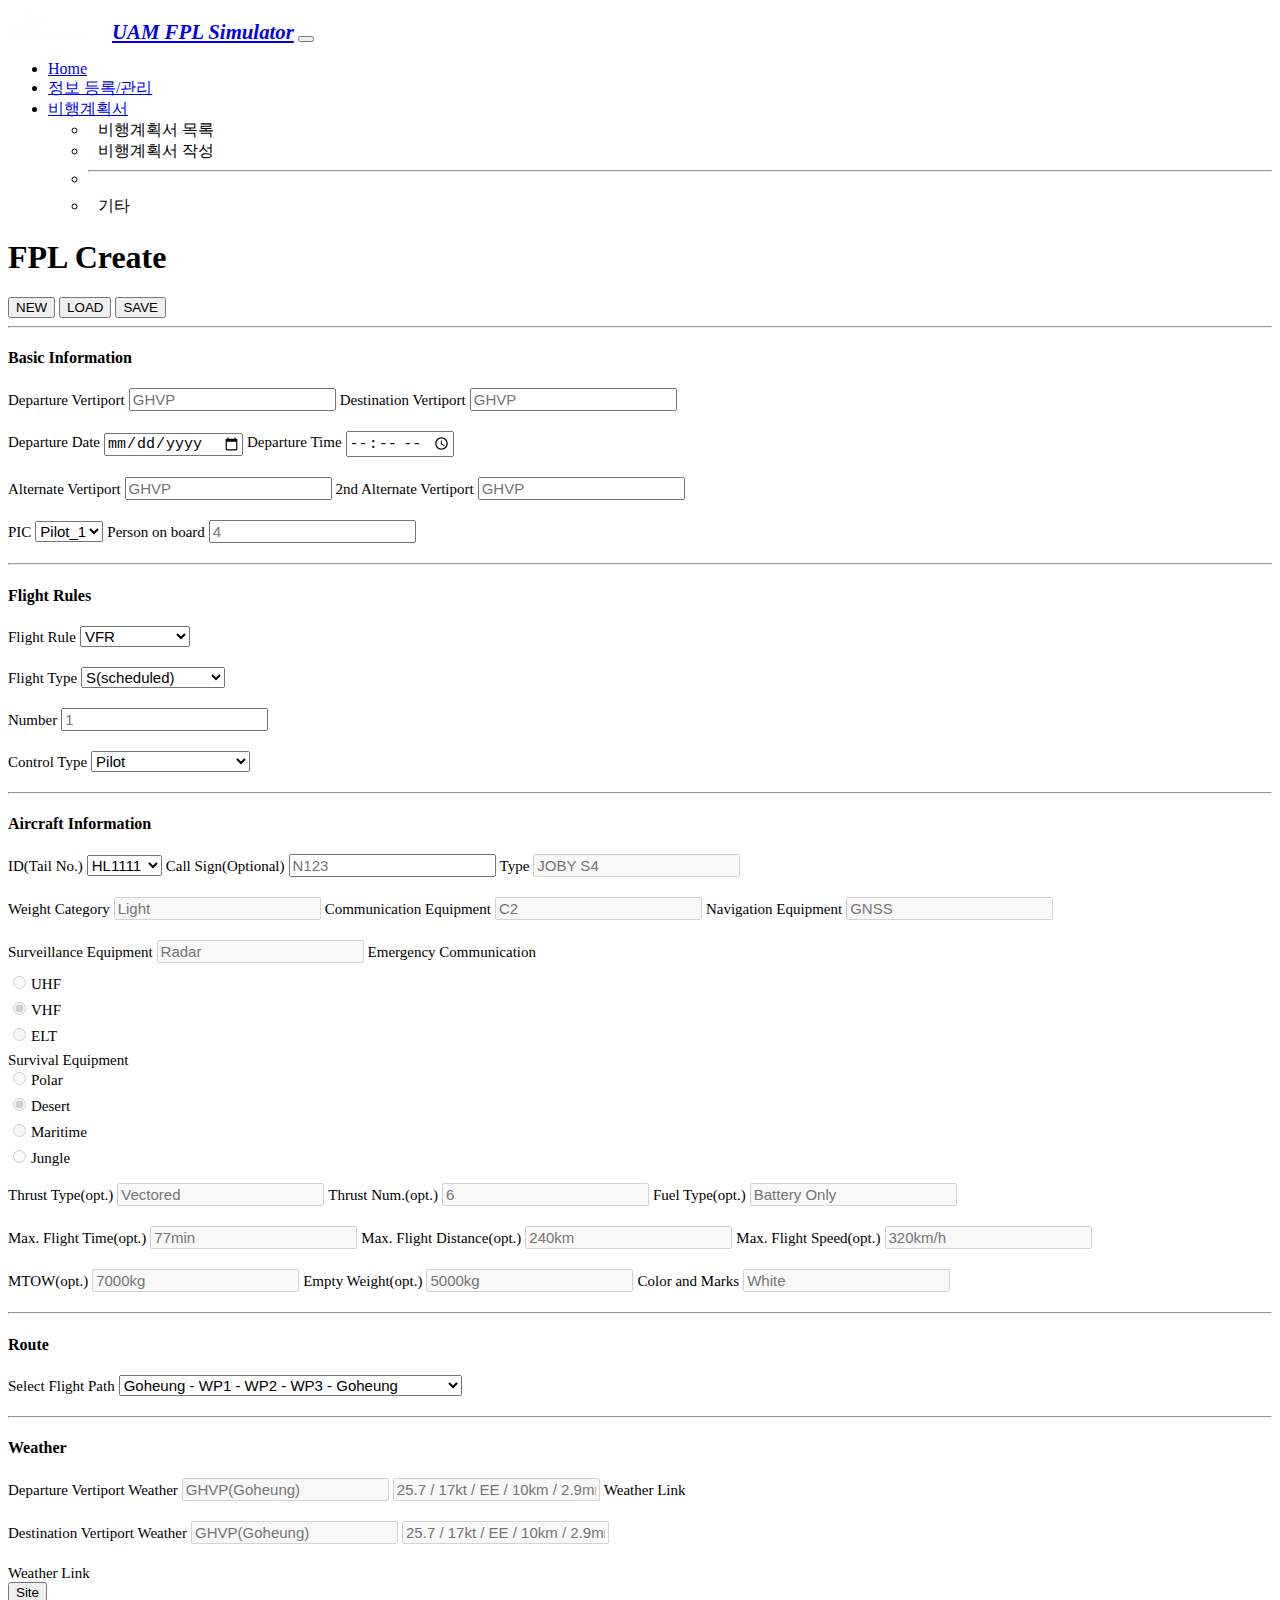
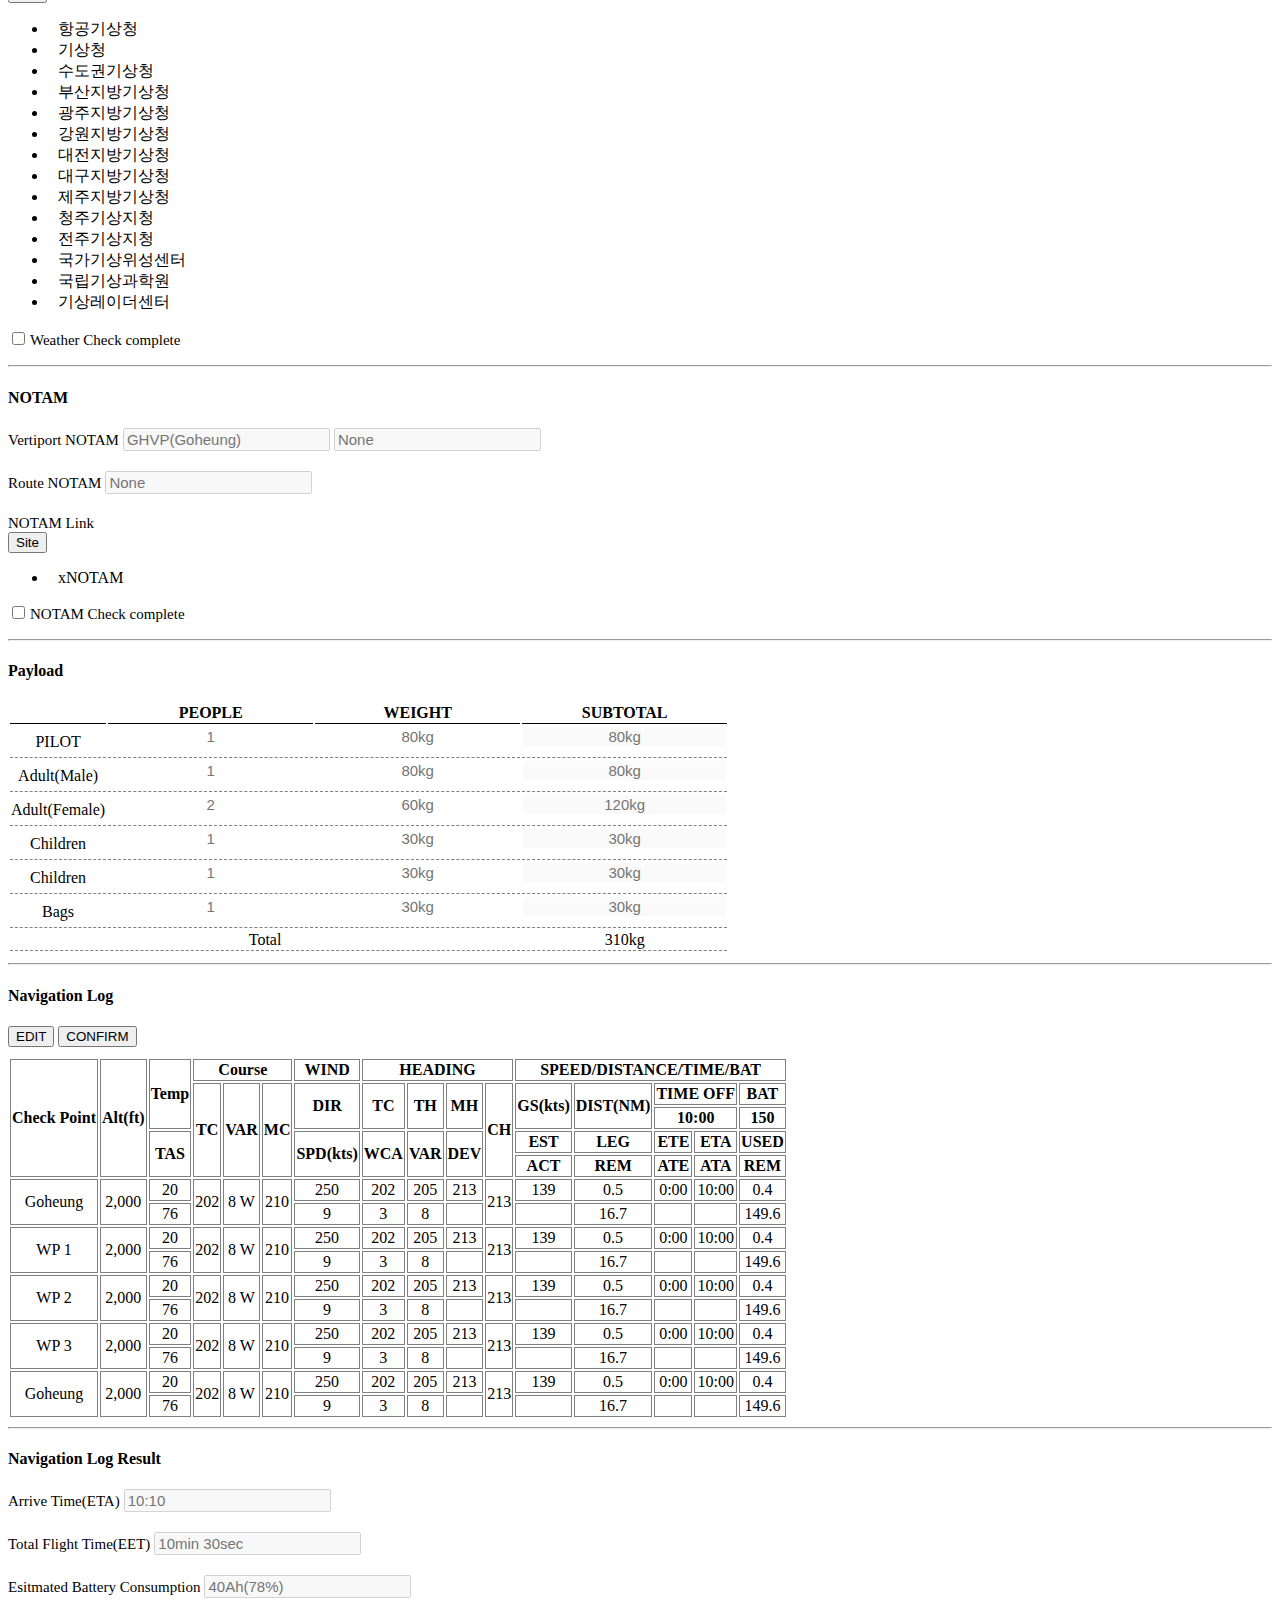
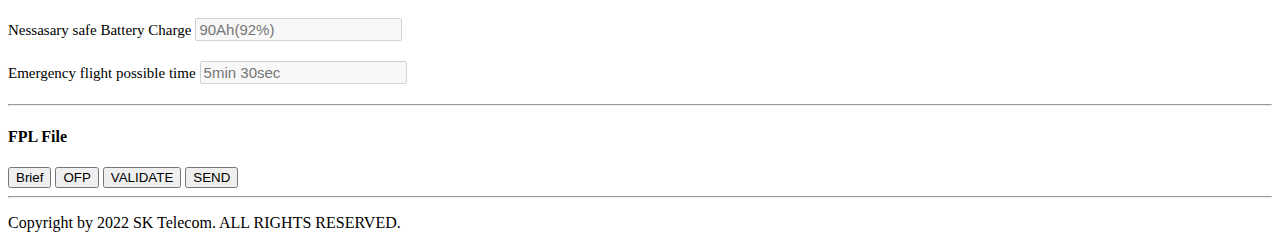
<file: index.html>
<!doctype html>
<html lang="en">
  <head>
    <meta charset="utf-8">
    <meta name="viewport" content="width=device-width, initial-scale=1">
    <title>FPL Simulator</title>
    <link href="https://cdn.jsdelivr.net/npm/bootstrap@5.2.0-beta1/dist/css/bootstrap.min.css" rel="stylesheet" integrity="sha384-0evHe/X+R7YkIZDRvuzKMRqM+OrBnVFBL6DOitfPri4tjfHxaWutUpFmBp4vmVor" crossorigin="anonymous">
    <link rel="stylesheet" href="style.css">
  </head>
  <body>
    <div class="container">

      <!-- navbar -->
      <nav class="navbar navbar-expand-lg navbar-dark bg-dark my-lg-5">
        <div class="container-fluid">
          <img src="logo.png" alt="logo" width="80px" height=auto>
          <a class="navbar-brand" href="#">UAM FPL Simulator</a>
          <button class="navbar-toggler" type="button" data-bs-toggle="collapse" data-bs-target="#navbarSupportedContent" aria-controls="navbarSupportedContent" aria-expanded="false" aria-label="Toggle navigation">
            <span class="navbar-toggler-icon"></span>
          </button>
          <div class="collapse navbar-collapse justify-content-end" id="navbarSupportedContent">
            <ul class="navbar-nav">
              <li class="nav-item">
                <a class="nav-link active" aria-current="page" href="/index.html">Home</a>
              </li>
              <li class="nav-item">
                <a class="nav-link" href="#">정보 등록/관리</a>
              </li>
              <li class="nav-item dropdown">
                <a class="nav-link dropdown-toggle" href="#" id="navbarDropdown" role="button" data-bs-toggle="dropdown" aria-expanded="false">
                  비행계획서
                </a>
                <ul class="dropdown-menu" aria-labelledby="navbarDropdown">
                  <li><a class="dropdown-item" href="#">비행계획서 목록</a></li>
                  <li><a class="dropdown-item" href="/fpl_create.html">비행계획서 작성</a></li>
                  <li><hr class="dropdown-divider"></li>
                  <li><a class="dropdown-item" href="#">기타</a></li>
                </ul>
              </li>
            </ul>
          </div>
        </div>
      </nav>

      <!-- content header -->
      <div class="row" id="header_col">
        <div class="col-10">
          <h1>FPL Create</h1>
        </div>
        <div class="col-2">
          <div class="btn-group" role="group" aria-label="fplNewLoadSave">
            <button type="button" class="btn btn-secondary btn-sm">NEW</button>
            <button type="button" class="btn btn-secondary btn-sm">LOAD</button>
            <button type="button" class="btn btn-dark btn-sm">SAVE</button>
          </div>
        </div>
        <hr />
      </div>

      <!-- content main -->
      <div class="row">
        <form>

          <!-- Flight Information -->
          <div class="row my-3">
            <h4>Basic Information</h4>
            <div class="form-group col-md-2">
              <label for="inputDeparturePort">Departure Vertiport</label>
              <input type="text" class="form-control" id="inputDeparturePort" placeholder="GHVP">
              <label for="inputDestinationPort">Destination Vertiport</label>
              <input type="text" class="form-control" id="inputDestinationPort" placeholder="GHVP">
            </div>
            <div class="form-group col-md-2">
              <label for="inputDepartureDate">Departure Date</label>
              <input type="date" class="form-control" id="inputDepartureDate">
              <label for="inputDepartureTime">Departure Time</label>
              <input type="time" class="form-control" id="inputDepartureTime">
            </div>
            <div class="form-group col-md-2">
              <label for="inputAlternatePort">Alternate Vertiport</label>
              <input type="text" class="form-control" id="inputAlternatePort" placeholder="GHVP">
              <label for="input2ndAlternatePort">2nd Alternate Vertiport</label>
              <input type="text" class="form-control" id="input2ndAlternatePort" placeholder="GHVP">
            </div>
            <div class="form-group col-md-2">
              <label for="inputPIC">PIC</label>
              <select class="form-select" id="inputPIC">
                <option selected>Pilot_1</option>
                <option value="1">Pilot_2</option>
                <option value="1">Pilot_3</option>
              </select>
              <label for="inputPersonNum">Person on board</label>
              <input type="text" class="form-control" id="inputPersonNum" placeholder="4">
            </div>
          </div>

          <!-- FPL General -->
          <div class="row my-3">
            <hr />
            <h4>Flight Rules</h4>
            <div class="form-group col-md-2">
              <label for="inputFlightRule">Flight Rule</label>
              <select class="form-select" id="inputFlightRule">
                <option selected>VFR</option>
                <option value="1">IFR</option>
                <option value="1">Y(IFR->VFR)</option>
                <option value="1">Z(VFR->IFR)</option>
              </select>
            </div>
            <div class="form-group col-md-2">
              <label for="inputFlightType">Flight Type</label>
              <select class="form-select" id="inputFlightType">
                <option selected>S(scheduled)</option>
                <option value="1">N(Non-scheduled)</option>
                <option value="1">G(General)</option>
                <option value="1">M(Millitary)</option>
                <option value="1">X(etc.)</option>
              </select>
            </div>
            <div class="form-group col-md-2">
              <label for="inputFlightNum">Number</label>
              <input type="text" class="form-control" id="inputFlightNum" placeholder="1">
            </div>
            <div class="form-group col-md-2">
              <label for="inputFlightControlType">Control Type</label>
              <select class="form-select" id="inputFlightControlType">
                <option selected>Pilot</option>
                <option value="1">Remote Control</option>
                <option value="1">Autonomous Control</option>
              </select>
            </div>
          </div>

          <!-- Aircraft Information -->
          <div class="row my-3">
            <hr />
            <h4>Aircraft Information</h4>
            <div class="form-group col-md-2">
              <label for="inputAircraftID">ID(Tail No.)</label>
              <select class="form-select" id="inputAircraftID">
                <option selected>HL1111</option>
                <option value="1">HL2222</option>
                <option value="1">HL3333</option>
              </select>
              <label for="inputCallsign">Call Sign(Optional)</label>
              <input type="text" class="form-control" id="inputCallsign" placeholder="N123">
              <label for="inputAircraftType">Type</label>
              <input type="text" class="form-control" id="inputAircraftType" placeholder="JOBY S4" disabled>
            </div>
            <div class="form-group col-md-2">
              <label for="inputAircraftWeightCategory">Weight Category</label>
              <input type="text" class="form-control" id="inputAircraftWeightCategory" placeholder="Light" disabled>
              <label for="inputAircraftComm">Communication Equipment</label>
              <input type="text" class="form-control" id="inputAircraftComm" placeholder="C2" disabled>
              <label for="inputAircraftNavi">Navigation Equipment</label>
              <input type="text" class="form-control" id="inputAircraftNavi" placeholder="GNSS" disabled>
            </div>
            <div class="form-group col-md-2">
              <label for="inputAircraftSurv">Surveillance Equipment</label>
              <input type="text" class="form-control" id="inputAircraftSurv" placeholder="Radar" disabled>
              <label for="inputAircraftEmerComm">Emergency Communication</label>
              <!--<input type="text" class="form-control" id="inputAircraftEmerComm" placeholder="VHF" disabled>-->
                <div class="form-check form-check-inline small">
                  <input class="form-check-input" type="radio" name="inputAircraftEmerComm" id="inlineRadio1" value="option1" disabled>
                  <label class="form-check-label" for="inlineRadio1">UHF</label>
                </div>
                <div class="form-check form-check-inline small">
                  <input class="form-check-input" type="radio" name="inputAircraftEmerComm" id="inlineRadio2" value="option2" checked disabled>
                  <label class="form-check-label" for="inlineRadio1">VHF</label>
                </div>
                <div class="form-check form-check-inline small">
                  <input class="form-check-input" type="radio" name="inputAircraftEmerComm" id="inlineRadio3" value="option3" disabled>
                  <label class="form-check-label" for="inlineRadio1">ELT</label>
                </div>
              <label for="inputAircraftSurvival">Survival Equipment</label>
                <div class="form-check form-check-inline small">
                  <input class="form-check-input" type="radio" name="inputAircraftSurvival" id="inlineRadio2" value="option1" checked disabled>
                  <label class="form-check-label" for="inlineRadio2">Polar</label>
                </div>
                <div class="form-check form-check-inline small">
                  <input class="form-check-input" type="radio" name="inputAircraftSurvival" id="inlineRadio2" value="option2" checked disabled>
                  <label class="form-check-label" for="inlineRadio2">Desert</label>
                </div>
                <div class="form-check form-check-inline small">
                  <input class="form-check-input" type="radio" name="inputAircraftSurvivalinputAircraftSurvival" id="inlineRadio3" value="option3" disabled>
                  <label class="form-check-label" for="inlineRadio3">Maritime</label>
                </div>
                <div class="form-check form-check-inline small">
                  <input class="form-check-input" type="radio" name="inputAircraftSurvivalinputAircraftSurvival" id="inlineRadio3" value="option3" disabled>
                  <label class="form-check-label" for="inlineRadio3">Jungle</label>
                </div>
            </div>
            <div class="form-group col-md-2">
              <label for="inputAircraftThrustType">Thrust Type(opt.)</label>
              <input type="text" class="form-control" id="inputAircraftThrustType" placeholder="Vectored" disabled>
              <label for="inputAircraftThrustNum">Thrust Num.(opt.)</label>
              <input type="text" class="form-control" id="inputAircraftThrustNum" placeholder="6" disabled>
              <label for="inputAircraftFuelType">Fuel Type(opt.)</label>
              <input type="text" class="form-control" id="inputAircraftFuelType" placeholder="Battery Only" disabled>
            </div>
            <div class="form-group col-md-2">
              <label for="inputAircraftMaxTime">Max. Flight Time(opt.)</label>
              <input type="text" class="form-control" id="inputAircraftMaxTime" placeholder="77min" disabled>
              <label for="inputAircraftMaxDistance">Max. Flight Distance(opt.)</label>
              <input type="text" class="form-control" id="inputAircraftMaxDistance" placeholder="240km" disabled>
              <label for="inputAircraftMaxSpeed">Max. Flight Speed(opt.)</label>
              <input type="text" class="form-control" id="inputAircraftMaxSpeed" placeholder="320km/h" disabled>
            </div>
            <div class="form-group col-md-2">
              <label for="inputAircraftMTOW">MTOW(opt.)</label>
              <input type="text" class="form-control" id="inputAircraftMTOW" placeholder="7000kg" disabled>
              <label for="inputAircraftEmptyWeight">Empty Weight(opt.)</label>
              <input type="text" class="form-control" id="inputAircraftEmptyWeight" placeholder="5000kg" disabled>
              <label for="inputAircraftColor">Color and Marks</label>
              <input type="text" class="form-control" id="inputAircraftNoise" placeholder="White" disabled>
            </div>
          </div>

          <!-- Route -->
          <div class="row my-3">
            <hr />
            <h4>Route</h4>
            <div class="form-group col-md-6">
              <label for="inputPIC">Select Flight Path</label>
                <select class="form-select" id="inputPIC">
                  <option selected>Goheung - WP1 - WP2 - WP3 - Goheung</option>
                  <option value="1">Goheung - WP1 - WP4 - WP5  - Goheung</option>
                  <option value="1">Goheung - WP3 - WP5 - WP6 - WP7 - Goheung</option>
                </select>
            </div>

          </div>

          <!-- Weather -->
          <div class="row my-3">
            <hr />
            <h4>Weather</h4>
            <div class="form-group col-md-3">
              <label for="weatherDEPVertiport">Departure Vertiport Weather</label>
              <input type="text" class="form-control" id="inputDEPVertiport " placeholder="GHVP(Goheung)" disabled>
              <input type="text" class="form-control" id="weatherDEPVertiport" placeholder="25.7 / 17kt / EE / 10km / 2.9mm" disabled>
              <label for="inputArriveTime">Weather Link</label>
            </div>
            
            <div class="form-group col-md-3">
                <label for="weatherDEPVertiport">Destination Vertiport Weather</label>
                <input type="text" class="form-control" id="inputDESVertiport " placeholder="GHVP(Goheung)" disabled>
                <input type="text" class="form-control" id="weatherDESVertiport" placeholder="25.7 / 17kt / EE / 10km / 2.9mm" disabled>
            </div>

            <div class="form-group col-md-3">
              <label for="weatherDEPVertiport">Weather Link</label>
              <div class="dropdown">
                <button class="btn btn-secondary dropdown-toggle" type="button" id="dropdownMenuButton1" data-bs-toggle="dropdown" aria-expanded="false">
                    Site
                </button>
                  <ul class="dropdown-menu" aria-labelledby="dropdownMenuButton1">
                    <li><a href="http://amo.kma.go.kr/" target="_blank" title="새창열림">항공기상청</a></li>
                    <li><a href="http://www.weather.go.kr" target="_blank" title="새창열림">기상청</a></li>
                    <li><a href="http://web.kma.go.kr/aboutkma/intro/metropolitan/index.jsp" target="_blank" title="새창열림">수도권기상청</a></li>
                    <li><a href="http://web.kma.go.kr/aboutkma/intro/busan/index.jsp" target="_blank" title="새창열림">부산지방기상청</a></li>
                    <li><a href="http://web.kma.go.kr/aboutkma/intro/gwangju/index.jsp" target="_blank" title="새창열림">광주지방기상청</a></li>
                    <li><a href="http://web.kma.go.kr/aboutkma/intro/gangwon/index.jsp" target="_blank" title="새창열림">강원지방기상청</a></li>
                    <li><a href="http://web.kma.go.kr/aboutkma/intro/daejeon/index.jsp" target="_blank" title="새창열림">대전지방기상청</a></li>
                    <li><a href="http://web.kma.go.kr/aboutkma/intro/daegu/index.jsp" target="_blank" title="새창열림">대구지방기상청</a></li>
                    <li><a href="http://web.kma.go.kr/aboutkma/intro/jeju/index.jsp" target="_blank" title="새창열림">제주지방기상청</a></li>
                    <li><a href="http://web.kma.go.kr/aboutkma/intro/cheongju/index.jsp" target="_blank" title="새창열림">청주기상지청</a></li>
                    <li><a href="http://web.kma.go.kr/aboutkma/intro/jeonju/index.jsp" target="_blank" title="새창열림">전주기상지청</a></li>
                    <li><a href="http://nmsc.kma.go.kr" target="_blank" title="새창열림">국가기상위성센터</a></li>
                    <li><a href="http://www.nimr.go.kr/" target="_blank" title="새창열림">국립기상과학원</a></li>
                    <li><a href="http://radar.kma.go.kr" target="_blank" title="새창열림">기상레이더센터</a></li>
                  </ul>
                </div>
            </div>

            <div class="form-group col-md-3">
              <div class="form-check">
                <input class="form-check-input" type="checkbox" value="" id="flexCheckDefault">
                <label class="form-check-label" for="flexCheckDefault">
                  Weather Check complete
                </label>
              </div>
            </div>
          </div>

          <!-- NOTAM -->
          <div class="row my-3">
            <hr />
            <h4>NOTAM</h4>
            
            <div class="form-group col-md-3">
              <label for="vertiportNotamList">Vertiport NOTAM</label>
              <input type="text" class="form-control" id="inputDEPVertiport " placeholder="GHVP(Goheung)" disabled>
              <input type="text" class="form-control" id="vertiportNotamList" placeholder="None" disabled>
            </div>

            <div class="form-group col-md-3">
              <label for="vertiportNotamList">Route NOTAM</label>
              <input type="text" class="form-control" id="vertiportNotamList" placeholder="None" disabled>
            </div>
            <div class="form-group col-md-3">
              <label>NOTAM Link</label>
              <div class="dropdown">
                <button class="btn btn-secondary dropdown-toggle" type="button" id="notamLink" data-bs-toggle="dropdown" aria-expanded="false">
                  Site
                </button>
                  <ul class="dropdown-menu" aria-labelledby="notamLink">
                    <li><a href="http://aim.koca.go.kr/xNotam/" target="_blank" title="새창열림">xNOTAM</a></li>
                  </ul>
                </div>
            </div>

            <div class="form-group col-md-3">
              <div class="form-check">
                <input class="form-check-input" type="checkbox" value="" id="flexCheckDefault">
                <label class="form-check-label" for="flexCheckDefault">
                  NOTAM Check complete
                </label>
              </div>
            </div>
          </div>

          <!-- Load -->
          <div class="row my-3">
            <hr />
            <h4>Payload</h4>
            <div class="form-group col-md-4">
              <table id="tablePeopleLoad">
                <thead>
                  <tr>
                    <th></th>
                    <th>PEOPLE</th>
                    <th>WEIGHT</th>
                    <th>SUBTOTAL</th>
                  </tr>
                </thead>
                <tbody>
                  <tr>
                    <td>PILOT</td>
                    <td>
                      <input type="text" class="form-control" id="inputPilotNum" placeholder="1">
                    </td>
                    <td>
                      <input type="text" class="form-control" id="inputPilotWeight" placeholder="80kg">
                    </td>
                    <td>
                      <input type="text" class="form-control" id="inputPilotSubTotal" placeholder="80kg" disabled>
                    </td>
                  </tr>
                  <tr>
                    <td>Adult(Male)</td>
                    <td>
                      <input type="text" class="form-control" id="inputPilotNum" placeholder="1">
                    </td>
                    <td>
                      <input type="text" class="form-control" id="inputPilotWeight" placeholder="80kg">
                    </td>
                    <td>
                      <input type="text" class="form-control" id="inputPilotSubTotal" placeholder="80kg" disabled>
                    </td>
                  </tr>
                  <tr>
                    <td>Adult(Female)</td>
                    <td>
                      <input type="text" class="form-control" id="inputPilotNum" placeholder="2">
                    </td>
                    <td>
                      <input type="text" class="form-control" id="inputPilotWeight" placeholder="60kg">
                    </td>
                    <td>
                      <input type="text" class="form-control" id="inputPilotSubTotal" placeholder="120kg" disabled>
                    </td>
                  </tr>
                  <tr>
                    <td>Children</td>
                    <td>
                      <input type="text" class="form-control" id="inputPilotNum" placeholder="1">
                    </td>
                    <td>
                      <input type="text" class="form-control" id="inputPilotWeight" placeholder="30kg">
                    </td>
                    <td>
                      <input type="text" class="form-control" id="inputPilotSubTotal" placeholder="30kg" disabled>
                    </td>
                  </tr>
                  <tr>
                    <td>Children</td>
                    <td>
                      <input type="text" class="form-control" id="inputPilotNum" placeholder="1">
                    </td>
                    <td>
                      <input type="text" class="form-control" id="inputPilotWeight" placeholder="30kg">
                    </td>
                    <td>
                      <input type="text" class="form-control" id="inputPilotSubTotal" placeholder="30kg" disabled>
                    </td>
                  </tr>
                  <tr>
                    <td>Bags</td>
                    <td>
                      <input type="text" class="form-control" id="inputPilotNum" placeholder="1">
                    </td>
                    <td>
                      <input type="text" class="form-control" id="inputPilotWeight" placeholder="30kg">
                    </td>
                    <td>
                      <input type="text" class="form-control" id="inputPilotSubTotal" placeholder="30kg" disabled>
                    </td>
                  </tr>

                </tbody>
                <tfoot>
                  <tr>
                    <td colspan="3">Total</td>
                    <td>310kg</td>
                  </tr>
                </tfoot>
              </table>
            </div>
          </div>

          <!-- NavLog -->
          <div class="row my-3">
            <hr />
            <div class="col-10">
              <h4>Navigation Log</h4>
            </div>
            <div class="form-group col-2">
              <div class="btn-group" role="group" aria-label="navLogEdit">
                <button type="button" class="btn btn-secondary btn-sm">EDIT</button>
                <button type="button" class="btn btn-secondary btn-sm">CONFIRM</button>
              </div>
            </div>
            <table id="tableFlightLog">
              <thead>
                <tr>
                  <th rowspan="5" colspan="1">Check Point</th>
                  <th rowspan="5" colspan="1">Alt(ft)</th>
                  <th rowspan="3" colspan="1">Temp</th>
                  <th rowspan="1" colspan="3">Course</th>
                  <th rowspan="1" colspan="1" >WIND</th>
                  <th rowspan="1" colspan="4">HEADING</th>
                  <th rowspan="1" colspan="5">SPEED/DISTANCE/TIME/BAT</th>
                </tr>
                <tr>
                  <th rowspan="4" colspan="1">TC</th>
                  <th rowspan="4" colspan="1">VAR</th>
                  <th rowspan="4" colspan="1">MC</th>
                  <th rowspan="2" colspan="1">DIR</th>
                  <th rowspan="2" colspan="1">TC</th>
                  <th rowspan="2" colspan="1">TH</th>
                  <th rowspan="2" colspan="1">MH</th>
                  <th rowspan="4" colspan="1">CH</th>
                  <th rowspan="2" colspan="1">GS(kts)</th>
                  <th rowspan="2" colspan="1">DIST(NM)</th>
                  <th rowspan="1" colspan="2">TIME OFF</th>
                  <th rowspan="1" colspan="2">BAT</th>
                </tr>
                <tr>
                  <th rowspan="1" colspan="2">10:00</th>
                  <th rowspan="1" colspan="1">150</th>
                </tr>
                <tr>
                  <th rowspan="2" colspan="1">TAS</th>
                  <th rowspan="2" colspan="1">SPD(kts)</th>
                  <th rowspan="2" colspan="1">WCA</th>
                  <th rowspan="2" colspan="1">VAR</th>
                  <th rowspan="2" colspan="1">DEV</th>
                  <th rowspan="1" colspan="1">EST</th>
                  <th rowspan="1" colspan="1">LEG</th>
                  <th rowspan="1" colspan="1">ETE</th>
                  <th rowspan="1" colspan="1">ETA</th>
                  <th rowspan="1" colspan="1">USED</th>
                </tr>
                <tr>
                  <th rowspan="1" colspan="1">ACT</th>
                  <th rowspan="1" colspan="1">REM</th>
                  <th rowspan="1" colspan="1">ATE</th>
                  <th rowspan="1" colspan="1">ATA</th>
                  <th rowspan="1" colspan="1">REM</th>
                </tr>
              </thead>
              <tbody>
                <!-- Departure Vertiport-->
                <tr>
                  <td rowspan="2">Goheung</td>
                  <td rowspan="2">2,000</td>
                  <td rowspan="1">20</td>
                  <td rowspan="2">202</td>
                  <td rowspan="2">8 W</td>
                  <td rowspan="2">210</td>
                  <td rowspan="1">250</td>
                  <td rowspan="1">202</td>
                  <td rowspan="1">205</td>
                  <td rowspan="1">213</td>
                  <td rowspan="2">213</td>
                  <td rowspan="1">139</td>
                  <td rowspan="1">0.5</td>
                  <td rowspan="1">0:00</td>
                  <td rowspan="1">10:00</td>
                  <td rowspan="1">0.4</td>
                </tr>
                <tr>
                  <td rowspan="1">76</td>
                  <td rowspan="1">9</td>
                  <td rowspan="1">3</td>
                  <td rowspan="1">8</td>
                  <td rowspan="1"></td>
                  <td rowspan="1"></td>
                  <td rowspan="1">16.7</td>
                  <td rowspan="1"></td>
                  <td rowspan="1"></td>
                  <td rowspan="1">149.6</td>
                </tr>
                <!-- 1st Waypoint-->
                <tr>
                  <td rowspan="2">WP 1</td>
                  <td rowspan="2">2,000</td>
                  <td rowspan="1">20</td>
                  <td rowspan="2">202</td>
                  <td rowspan="2">8 W</td>
                  <td rowspan="2">210</td>
                  <td rowspan="1">250</td>
                  <td rowspan="1">202</td>
                  <td rowspan="1">205</td>
                  <td rowspan="1">213</td>
                  <td rowspan="2">213</td>
                  <td rowspan="1">139</td>
                  <td rowspan="1">0.5</td>
                  <td rowspan="1">0:00</td>
                  <td rowspan="1">10:00</td>
                  <td rowspan="1">0.4</td>
                </tr>
                <tr>
                  <td rowspan="1">76</td>
                  <td rowspan="1">9</td>
                  <td rowspan="1">3</td>
                  <td rowspan="1">8</td>
                  <td rowspan="1"></td>
                  <td rowspan="1"></td>
                  <td rowspan="1">16.7</td>
                  <td rowspan="1"></td>
                  <td rowspan="1"></td>
                  <td rowspan="1">149.6</td>
                </tr>
                <!-- 2nd Waypoint-->
                <tr>
                  <td rowspan="2">WP 2</td>
                  <td rowspan="2">2,000</td>
                  <td rowspan="1">20</td>
                  <td rowspan="2">202</td>
                  <td rowspan="2">8 W</td>
                  <td rowspan="2">210</td>
                  <td rowspan="1">250</td>
                  <td rowspan="1">202</td>
                  <td rowspan="1">205</td>
                  <td rowspan="1">213</td>
                  <td rowspan="2">213</td>
                  <td rowspan="1">139</td>
                  <td rowspan="1">0.5</td>
                  <td rowspan="1">0:00</td>
                  <td rowspan="1">10:00</td>
                  <td rowspan="1">0.4</td>
                </tr>
                <tr>
                  <td rowspan="1">76</td>
                  <td rowspan="1">9</td>
                  <td rowspan="1">3</td>
                  <td rowspan="1">8</td>
                  <td rowspan="1"></td>
                  <td rowspan="1"></td>
                  <td rowspan="1">16.7</td>
                  <td rowspan="1"></td>
                  <td rowspan="1"></td>
                  <td rowspan="1">149.6</td>
                </tr>
                <!-- 3rd Waypoint-->
                <tr>
                  <td rowspan="2">WP 3</td>
                  <td rowspan="2">2,000</td>
                  <td rowspan="1">20</td>
                  <td rowspan="2">202</td>
                  <td rowspan="2">8 W</td>
                  <td rowspan="2">210</td>
                  <td rowspan="1">250</td>
                  <td rowspan="1">202</td>
                  <td rowspan="1">205</td>
                  <td rowspan="1">213</td>
                  <td rowspan="2">213</td>
                  <td rowspan="1">139</td>
                  <td rowspan="1">0.5</td>
                  <td rowspan="1">0:00</td>
                  <td rowspan="1">10:00</td>
                  <td rowspan="1">0.4</td>
                </tr>
                <tr>
                  <td rowspan="1">76</td>
                  <td rowspan="1">9</td>
                  <td rowspan="1">3</td>
                  <td rowspan="1">8</td>
                  <td rowspan="1"></td>
                  <td rowspan="1"></td>
                  <td rowspan="1">16.7</td>
                  <td rowspan="1"></td>
                  <td rowspan="1"></td>
                  <td rowspan="1">149.6</td>
                </tr>
                <!-- Destination Vertiport-->
                <tr>
                  <td rowspan="2">Goheung</td>
                  <td rowspan="2">2,000</td>
                  <td rowspan="1">20</td>
                  <td rowspan="2">202</td>
                  <td rowspan="2">8 W</td>
                  <td rowspan="2">210</td>
                  <td rowspan="1">250</td>
                  <td rowspan="1">202</td>
                  <td rowspan="1">205</td>
                  <td rowspan="1">213</td>
                  <td rowspan="2">213</td>
                  <td rowspan="1">139</td>
                  <td rowspan="1">0.5</td>
                  <td rowspan="1">0:00</td>
                  <td rowspan="1">10:00</td>
                  <td rowspan="1">0.4</td>
                </tr>
                <tr>
                  <td rowspan="1">76</td>
                  <td rowspan="1">9</td>
                  <td rowspan="1">3</td>
                  <td rowspan="1">8</td>
                  <td rowspan="1"></td>
                  <td rowspan="1"></td>
                  <td rowspan="1">16.7</td>
                  <td rowspan="1"></td>
                  <td rowspan="1"></td>
                  <td rowspan="1">149.6</td>
                </tr>
              </tbody>
            </table>
          </div>

          <!-- Nav Log Result -->
          <div class="row my-3">
            <hr />
            <h4>Navigation Log Result</h4>
            <div class="form-group col-md-2">
              <label for="inputArriveTime">Arrive Time(ETA)</label>
              <input type="text" class="form-control" id="inputArriveTime" placeholder="10:10" disabled>
            </div>
            <div class="form-group col-md-2">
              <label for="inputTotalFlightTime">Total Flight Time(EET)</label>
              <input type="text" class="form-control" id="inputTotalFlightTimev" placeholder="10min 30sec" disabled>
            </div>
            <div class="form-group col-md-2">
              <label for="inputTotalFlightTime">Esitmated Battery Consumption</label>
              <input type="text" class="form-control" id="inputTotalFlightTimev" placeholder="40Ah(78%)" disabled>
            </div>
            <div class="form-group col-md-2">
              <label for="inputTotalFlightTime">Nessasary safe Battery Charge</label>
              <input type="text" class="form-control" id="inputTotalFlightTimev" placeholder="90Ah(92%)" disabled>
            </div>
            <div class="form-group col-md-2">
              <label for="inputTotalFlightTime">Emergency flight possible time</label>
              <input type="text" class="form-control" id="inputTotalFlightTimev" placeholder="5min 30sec" disabled>
            </div>
          </div>

          <!-- FPL File -->
          <div class="row my-3">
            <hr />
            <h4>FPL File</h4>
            <div class="btn-group" role="group" aria-label="fplValidateSend">
              <button type="button" class="btn btn-secondary btn-sm">Brief</button>
              <button type="button" class="btn btn-dark btn-sm">OFP</button>
              <button type="button" class="btn btn-warning btn-sm">VALIDATE</button>
              <button type="button" class="btn btn-success btn-sm">SEND</button>
            </div>
          </div>
        </form>
      </div>
      
      <!-- footer -->
      <div class="copyright">
        <hr />
        <p> Copyright by 2022 SK Telecom. ALL RIGHTS RESERVED. </p>
      </div>
    </div>

    <script src="https://cdn.jsdelivr.net/npm/bootstrap@5.2.0-beta1/dist/js/bootstrap.bundle.min.js" integrity="sha384-pprn3073KE6tl6bjs2QrFaJGz5/SUsLqktiwsUTF55Jfv3qYSDhgCecCxMW52nD2" crossorigin="anonymous"></script>

  </body>
</html>
</file>
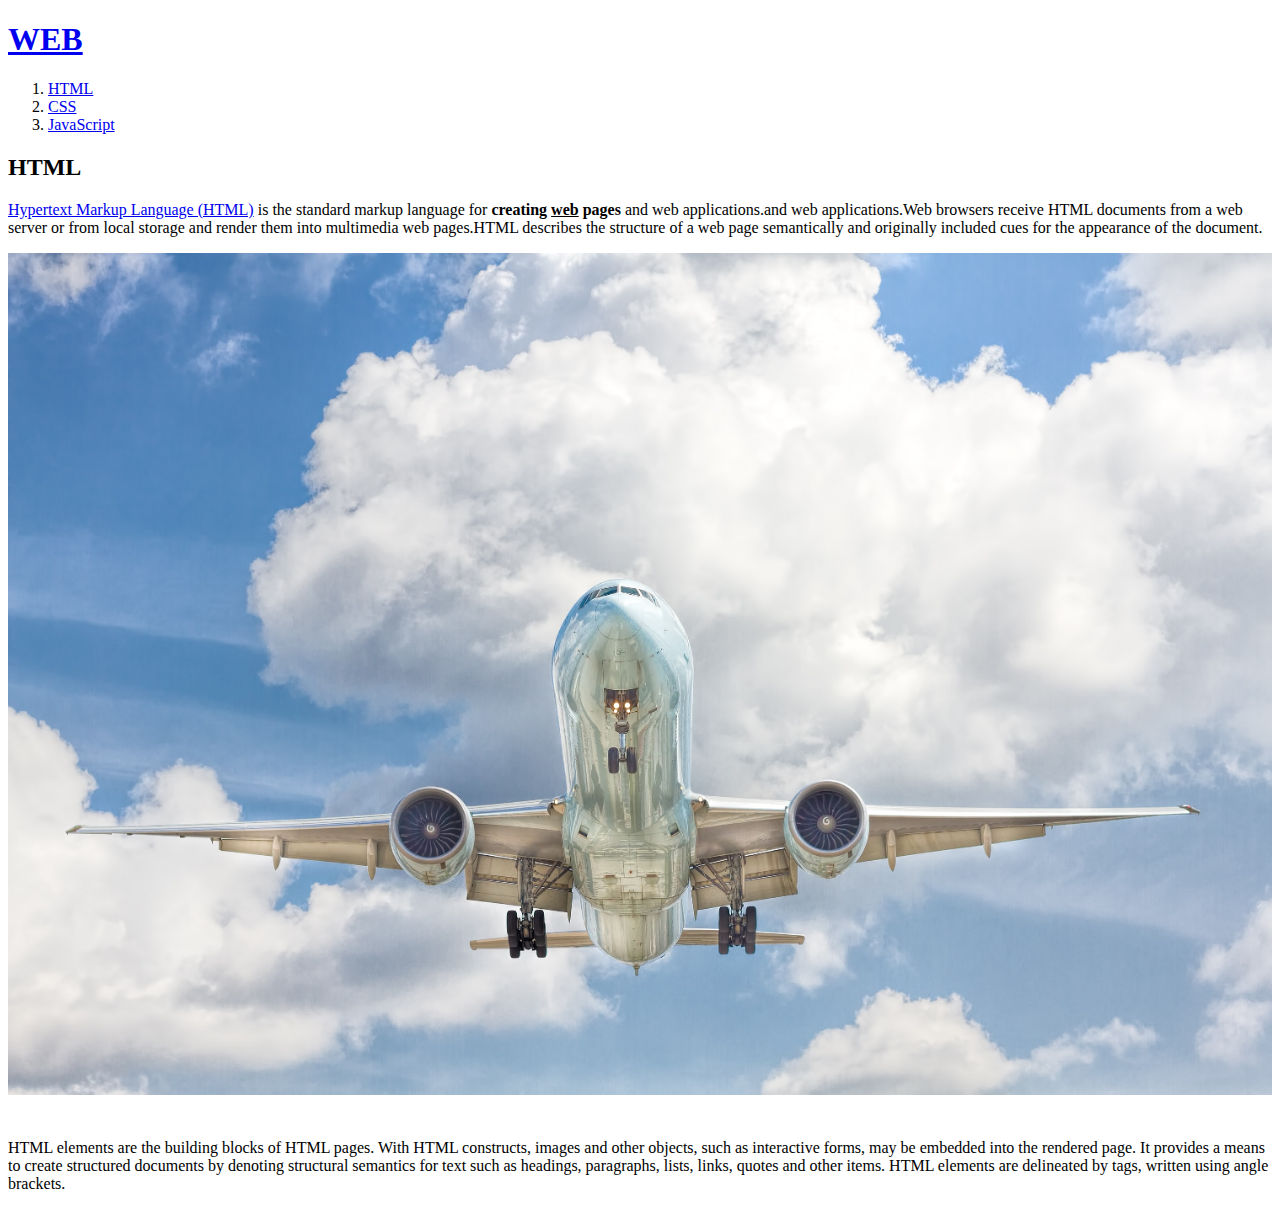
<file: 1.html>
<!DOCTYPE html>
<html>
<head>
  <title>WEB1 - HTML</title>
  <meta charset="utf-8">
</head>

<body>
  <h1><a href="index.html">WEB</a></h1>
<ol>
  <li><a href="1.html">HTML</a></li>
  <li><a href="2.html">CSS</a></li> 
  <li><a href="3.html">JavaScript</a></li>
</ol>
<h2>HTML</h2>
<p><a href="https://www.w3.org/TR/2011/WD-html5-20110405/" target="_blank" title="html5 specification">Hypertext Markup Language (HTML)</a> is the standard markup language for <strong>creating <u>web</u> pages</strong> and web applications.and web applications.Web browsers receive HTML documents from a web server or from local storage and render them into multimedia web pages.HTML describes the structure of a web page semantically and originally included cues for the appearance of the document.</p>
<img src="aircraft.jpg" width="100%">
<p style="margin-top: 40px;"></p>HTML elements are the building blocks of HTML pages. With HTML constructs, images and other objects, such as interactive forms, may be embedded into the rendered page. It provides a means to create structured documents by denoting structural semantics for text such as headings, paragraphs, lists, links, quotes and other items. HTML elements are delineated by tags, written using angle brackets. </p>
</body>
</html>
</file>
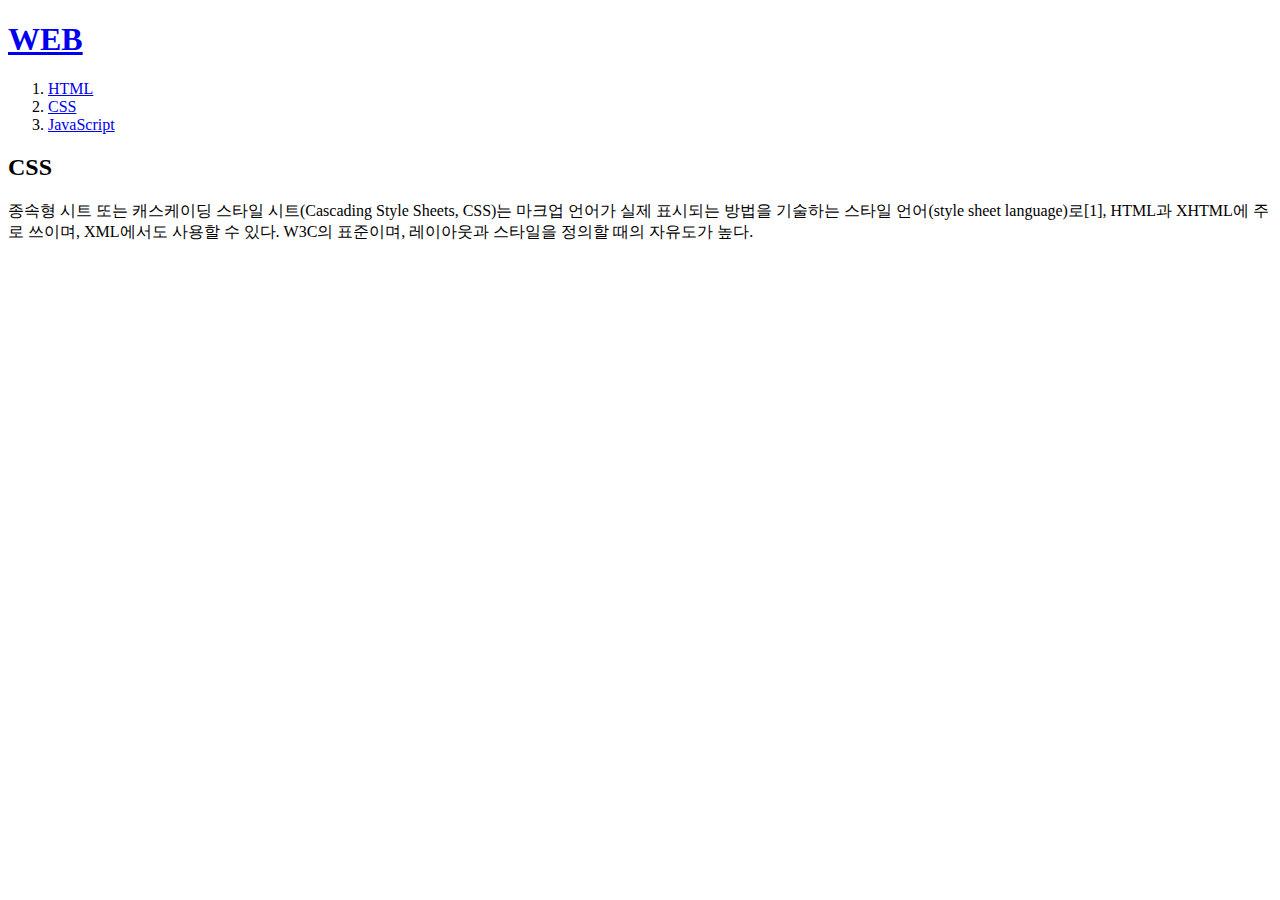
<file: 2.html>
<!DOCTYPE html>
<html>
<head>
  <title>WEB1 - CSS</title>
  <meta charset="utf-8">
</head>

<body>
  <h1><a href="index.html">WEB</a></h1>
<ol>
  <li><a href="1.html">HTML</a></li>
  <li><a href="2.html">CSS</a></li> 
  <li><a href="3.html">JavaScript</a></li>
</ol>
<h2> CSS </h2>
<p>종속형 시트 또는 캐스케이딩 스타일 시트(Cascading Style Sheets, CSS)는 마크업 언어가 실제 표시되는 방법을 기술하는 스타일 언어(style sheet language)로[1], HTML과 XHTML에 주로 쓰이며, XML에서도 사용할 수 있다. W3C의 표준이며, 레이아웃과 스타일을 정의할 때의 자유도가 높다.</p>

</body>
</html>
</file>
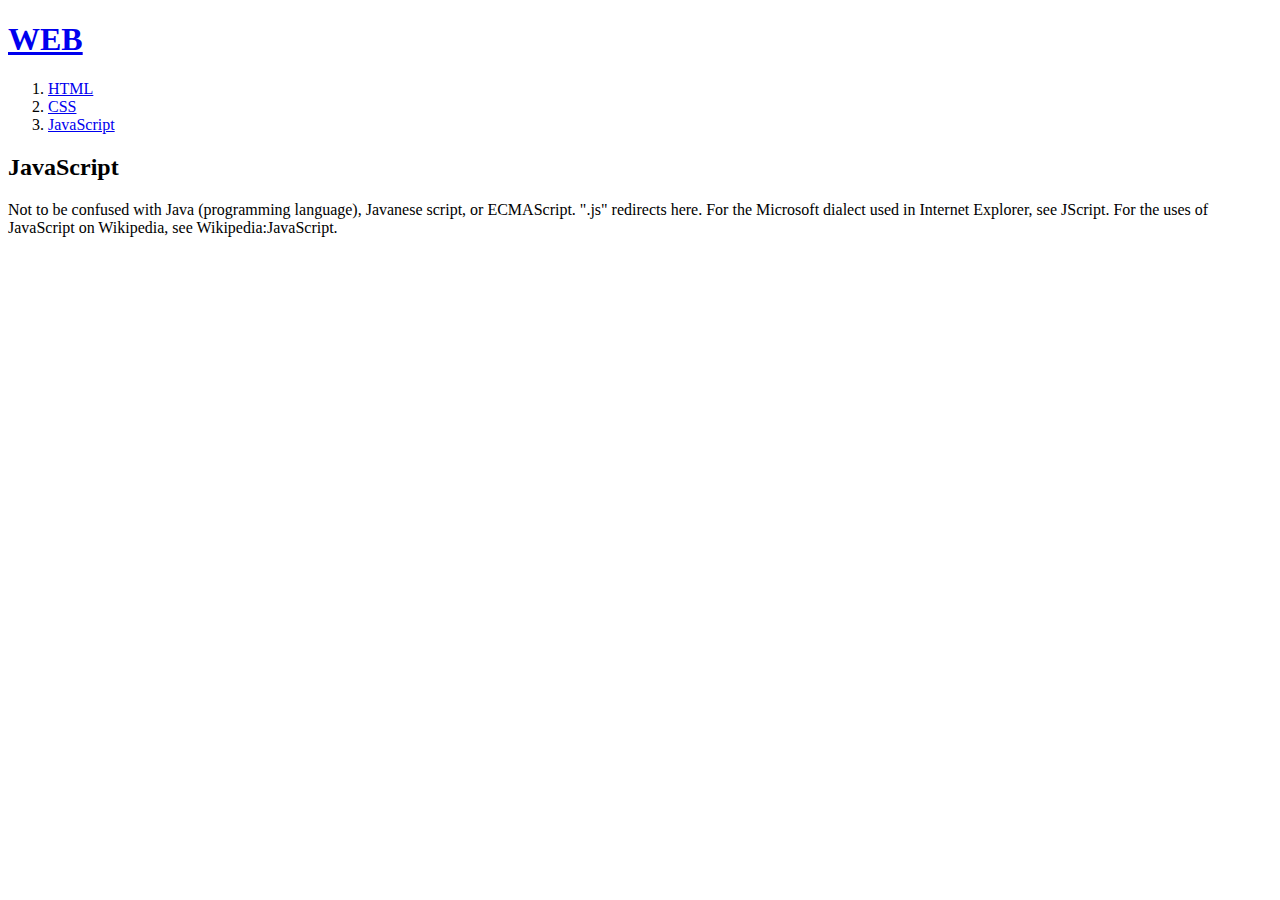
<file: 3.html>
<!DOCTYPE html>
<html>
<head>
  <title>WEB1 - JS</title>
  <meta charset="utf-8">
</head>

<body>
  <h1><a href="index.html">WEB</a></h1>
<ol>
  <li><a href="1.html">HTML</a></li>
  <li><a href="2.html">CSS</a></li> 
  <li><a href="3.html">JavaScript</a></li>
</ol>
<h2>JavaScript</h2>
<p>Not to be confused with Java (programming language), Javanese script, or ECMAScript.
  ".js" redirects here. For the Microsoft dialect used in Internet Explorer, see JScript.
  For the uses of JavaScript on Wikipedia, see Wikipedia:JavaScript.</p>
</body>
</html>
</file>
<file: style.css>
#header_col {
  border: none;
  align-items: center; 
}

#tableFlightLog table, th, td{
  border: 1px solid black;
  border-collapse: collapse;
  border-color: gray;
  text-align: center;
  vertical-align: middle;
}
.navbar-brand {
  font-style: italic;
  font-weight: bold;
  font-size: 1.3em;
  margin-left: 20px;
}
.form-group {
  margin-bottom: 10px;
}

.form-check {
  font-size: 0.5em;
}
.form-group label {
  font-size: 15px;
}

.form-group input {
  font-size: 15px;
  margin-bottom: 10px;
}

.form-group select {
  font-size: 15px;
  margin-bottom: 10px;
}

#tablePeopleLoad th {
  border: none;
  border-bottom: 1px solid black;
}

#tablePeopleLoad td {
  border: none;
  border-bottom: 1px dashed gray;
}

#tablePeopleLoad td input{
  border: none;
  text-align: center;
}

.copylight p {
  text-align: end;
}

.dropdown-menu a {
  text-decoration: none;
  color: black;
  padding: 10px;
}
</file>
